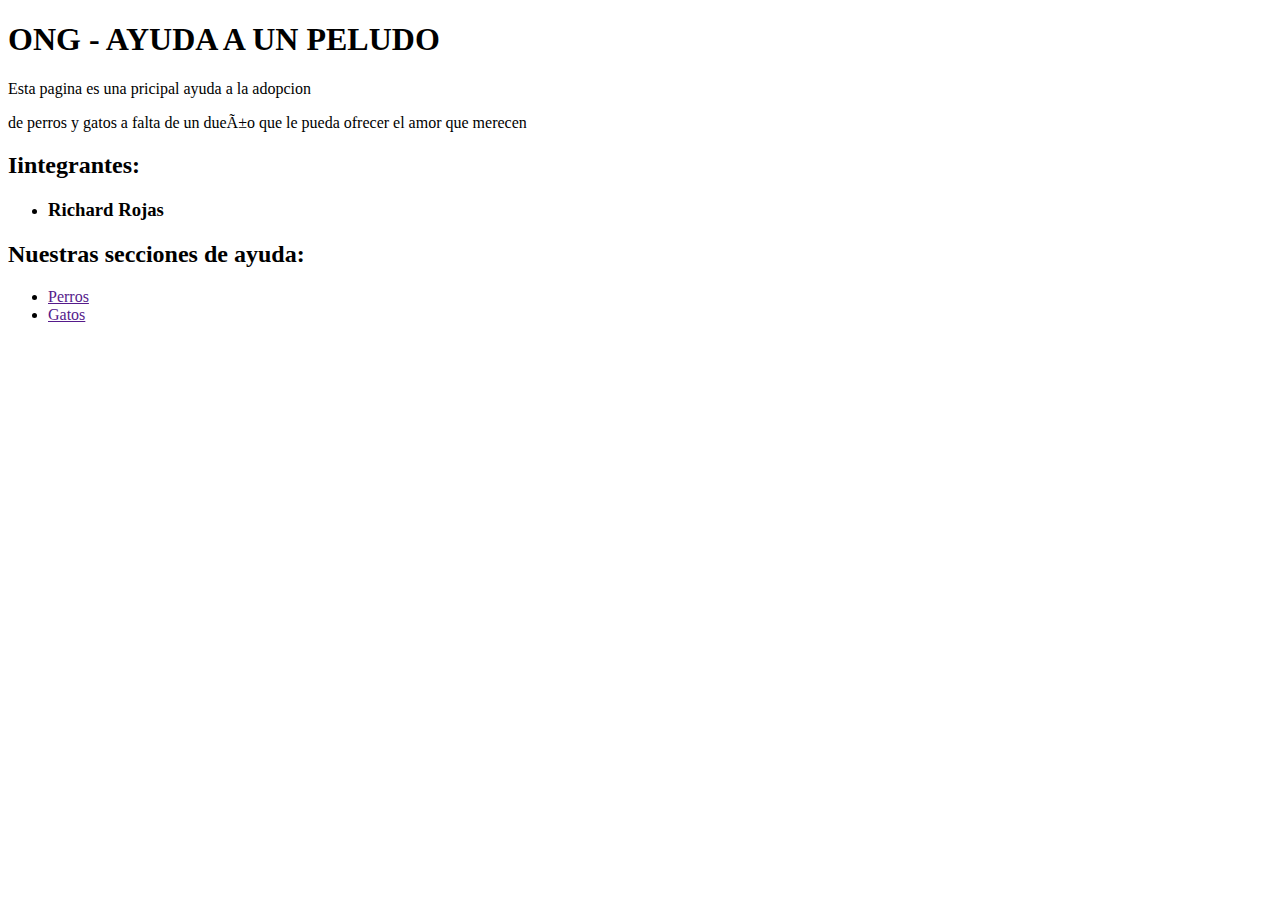
<file: index.html>
<!DOCTYPE html>
<html lang="en">
<head>
    <meta charset="UFT-8"> 
    <meta http.equiv="X-UA-compatible" content="IE=edge">   
    <meta name="viewport" content="width=device-width,
    initial-scale=1.0">
    <title> Peluditos </title>
</head>
<body>
<div>    
    <h1>ONG - AYUDA A UN PELUDO</h1>
    <p>Esta pagina es una pricipal ayuda a la adopcion </p>
    <p>de perros y gatos a falta de un dueño que le pueda ofrecer el amor que merecen</p>  
    <h2> Iintegrantes:</h2>
<ul>
    <li><h3>Richard Rojas</h3></li>
</ul>    
    <h2>Nuestras secciones de ayuda:</h2>
<ul>
    <li><a href="">Perros</a></li>
    <li><a href="">Gatos</a></li>
</ul>
</div>
</body>    
</html>
</file>
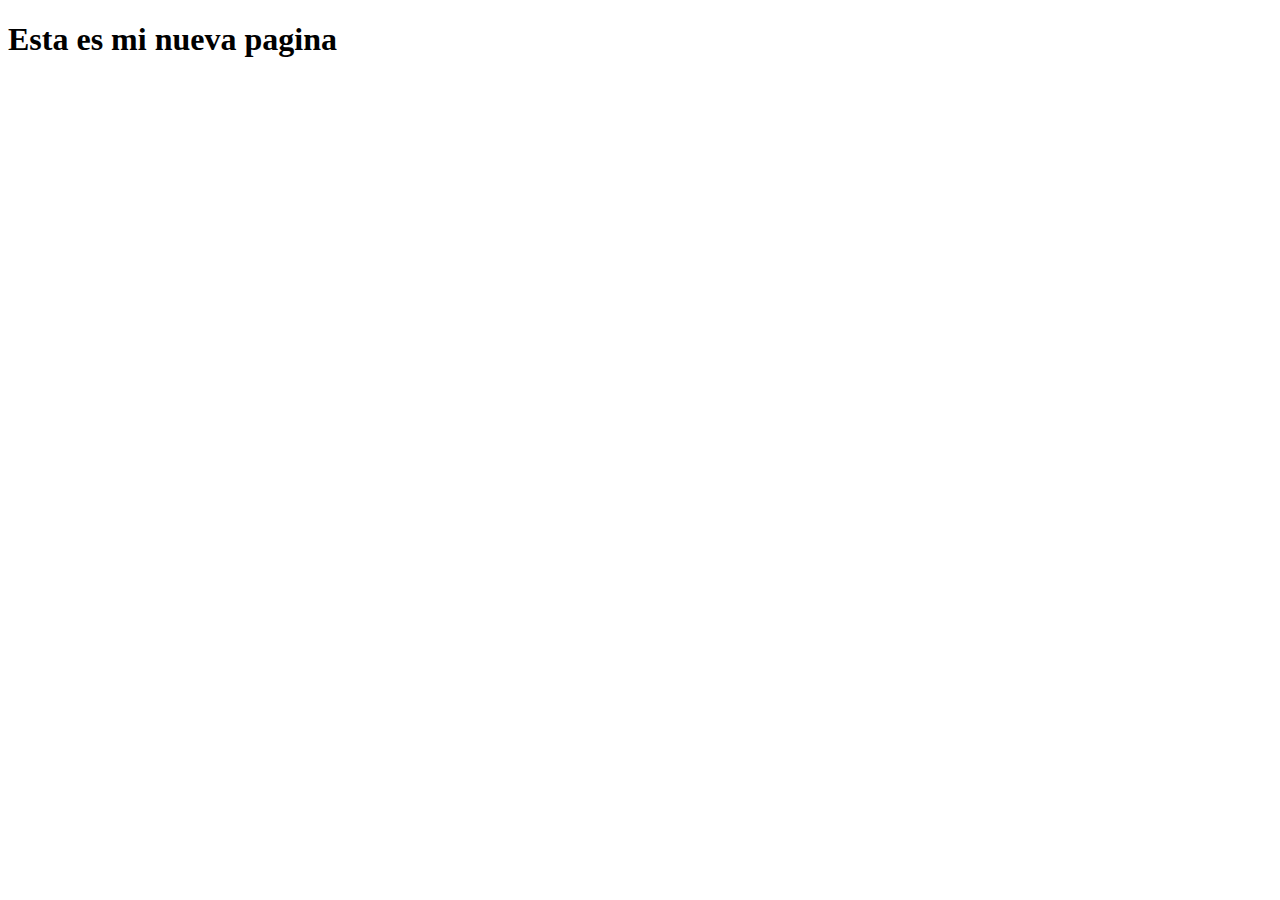
<file: pagina.html>
<!DOCTYPE html>
<html lang="en">
<head>
    <meta charset="UTF-8">
    <meta http-equiv="X-UA-Compatible" content="IE=edge">
    <meta name="viewport" content="width=device-width, initial-scale=1.0">
    <title>Nueva Pagina</title>
</head>
<body>
    <h1>Esta es mi nueva pagina</h1>
</body>
</html>
</file>
